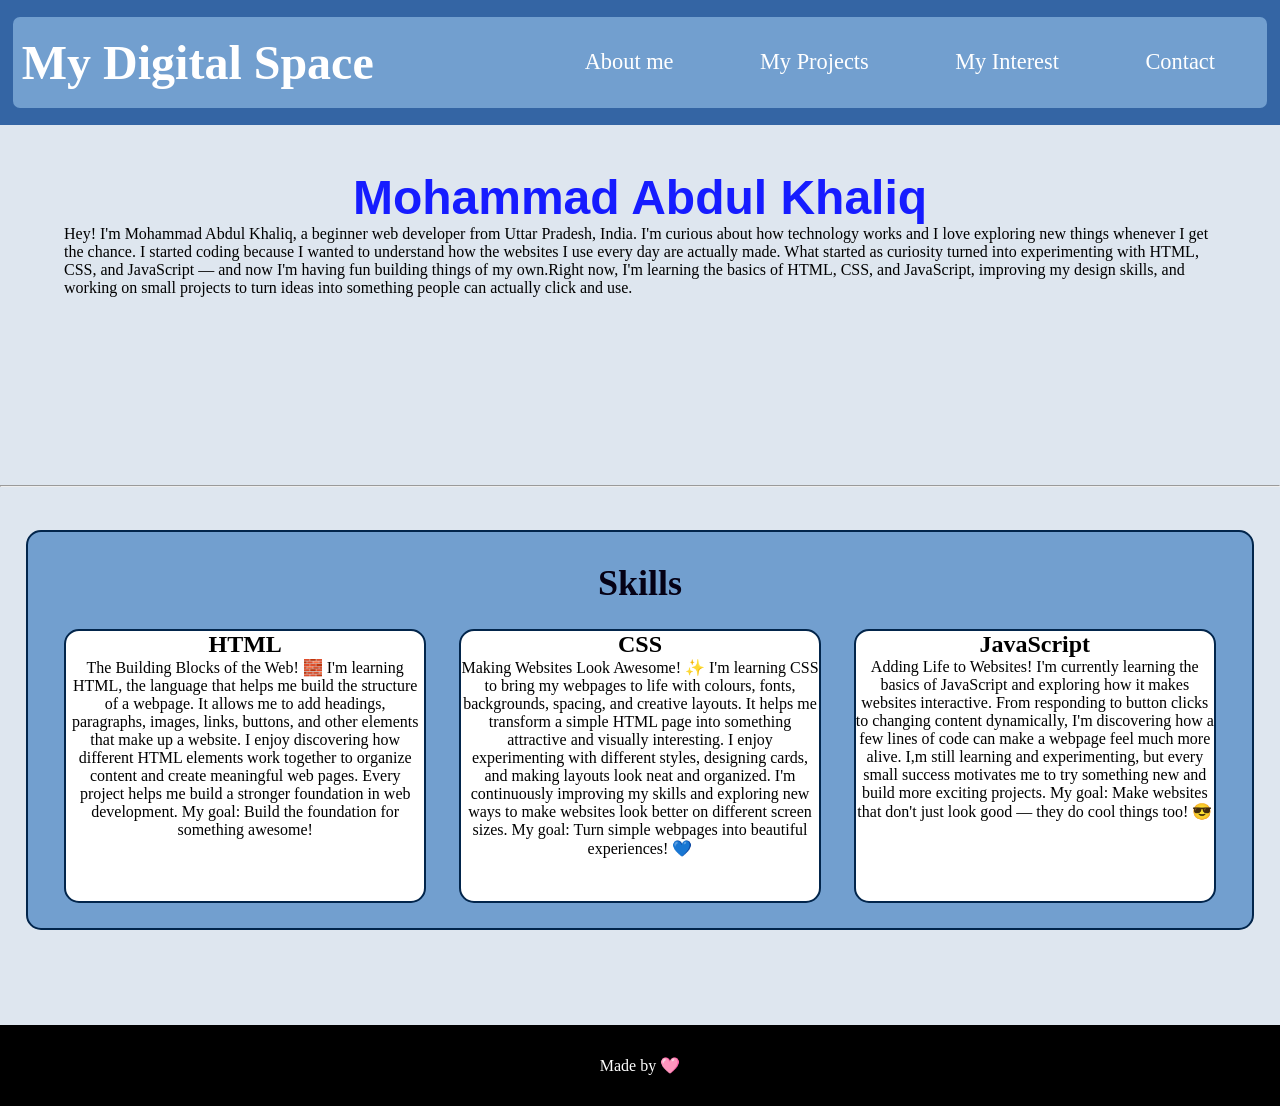
<file: AboutMe.html>
<!DOCTYPE html>
<html lang="en">

<head>
    <meta charset="UTF-8">
    <meta name="viewport" content="width=device-width, initial-scale=1.0">
    <title>About Me</title>
    <link rel="stylesheet" href="Style2.css">
</head>

<body>
    <header>
        <div class="headerBox">
            <div class="box">
                <div class="title">
                    <h1><b>My Digital Space</b></h1>
                </div>
                <div class="navbar">
                    <ul>
                        <li><a href="AboutMe.html" target="_blank">About me</a></li>
                        <li><a href="MyProjects.html" target="_blank">My Projects</a></li>
                        <li><a href="MyInterest.html" target="_blank">My Interest</a></li>
                        <li><a href="Contact.html" target="_blank">Contact</a></li>
                    </ul>
                </div>
            </div>
        </div>
    </header>
    <main>
        <div class="main">
            <div class="aboutMe">
                <h1>Mohammad Abdul Khaliq</h1>
                <p>Hey! I'm Mohammad Abdul Khaliq, a beginner web developer from Uttar Pradesh, India. I'm curious about
                    how technology works and I love exploring new things whenever I get the chance.

                    I started coding because I wanted to understand how the websites I use every day are actually made.
                    What started as curiosity turned into experimenting with HTML, CSS, and JavaScript — and now I'm
                    having fun building things of my own.Right now, I'm learning the basics of HTML, CSS, and JavaScript, improving my design skills, and working on small projects to turn ideas into something people can actually click and use. </p>
            </div>
            <hr><br>
            <div class="skills">
                <div class="skillsHead">
                    <h2>Skills</h2> 
                </div>
                <div class="skillsBox">
                    <div class="html" style="text-align: center; align-items: center;">
                        <h2>HTML</h2>
                        <p>The Building Blocks of the Web! 🧱
                        
                        I'm learning HTML, the language that helps me build the structure of a webpage. It allows me to add headings,
                        paragraphs, images, links, buttons, and other elements that make up a website. I enjoy discovering how different HTML
                        elements work together to organize content and create meaningful web pages. Every project helps me build a stronger
                        foundation in web development.
                        
                        My goal: Build the foundation for something awesome!</p>
                    </div>
                    <div class="css" style="text-align: center; align-items: center;">
                        <h2>CSS</h2>
                        <P>Making Websites Look Awesome! ✨
                        
                        I'm learning CSS to bring my webpages to life with colours, fonts, backgrounds, spacing, and creative layouts. It helps
                        me transform a simple HTML page into something attractive and visually interesting. I enjoy experimenting with different
                        styles, designing cards, and making layouts look neat and organized. I'm continuously improving my skills and exploring
                        new ways to make websites look better on different screen sizes.
                        
                        My goal: Turn simple webpages into beautiful experiences! 💙</P>
                    </div>
                    <div class="JavaScript" style="text-align: center; align-items: center;">
                        <h2>JavaScript</h2>
                        <p>Adding Life to Websites!
                        
                        I'm currently learning the basics of JavaScript and exploring how it makes websites interactive. From responding to
                        button clicks to changing content dynamically, I'm discovering how a few lines of code can make a webpage feel much more
                        alive. I,m still learning and experimenting, but every small success motivates me to try something new and build more
                        exciting projects.
                        
                        My goal: Make websites that don't just look good — they do cool things too! 😎</p>
                    </div>
                </div>
            </div>
            <div class="img">

            </div>
        </div>
    </main>
    <footer>
        <div class="footer">
            <div class="text">
                <p>Made by 🩷</p>
            </div>
        </div>
    </footer>
</body>

</html>
</file>
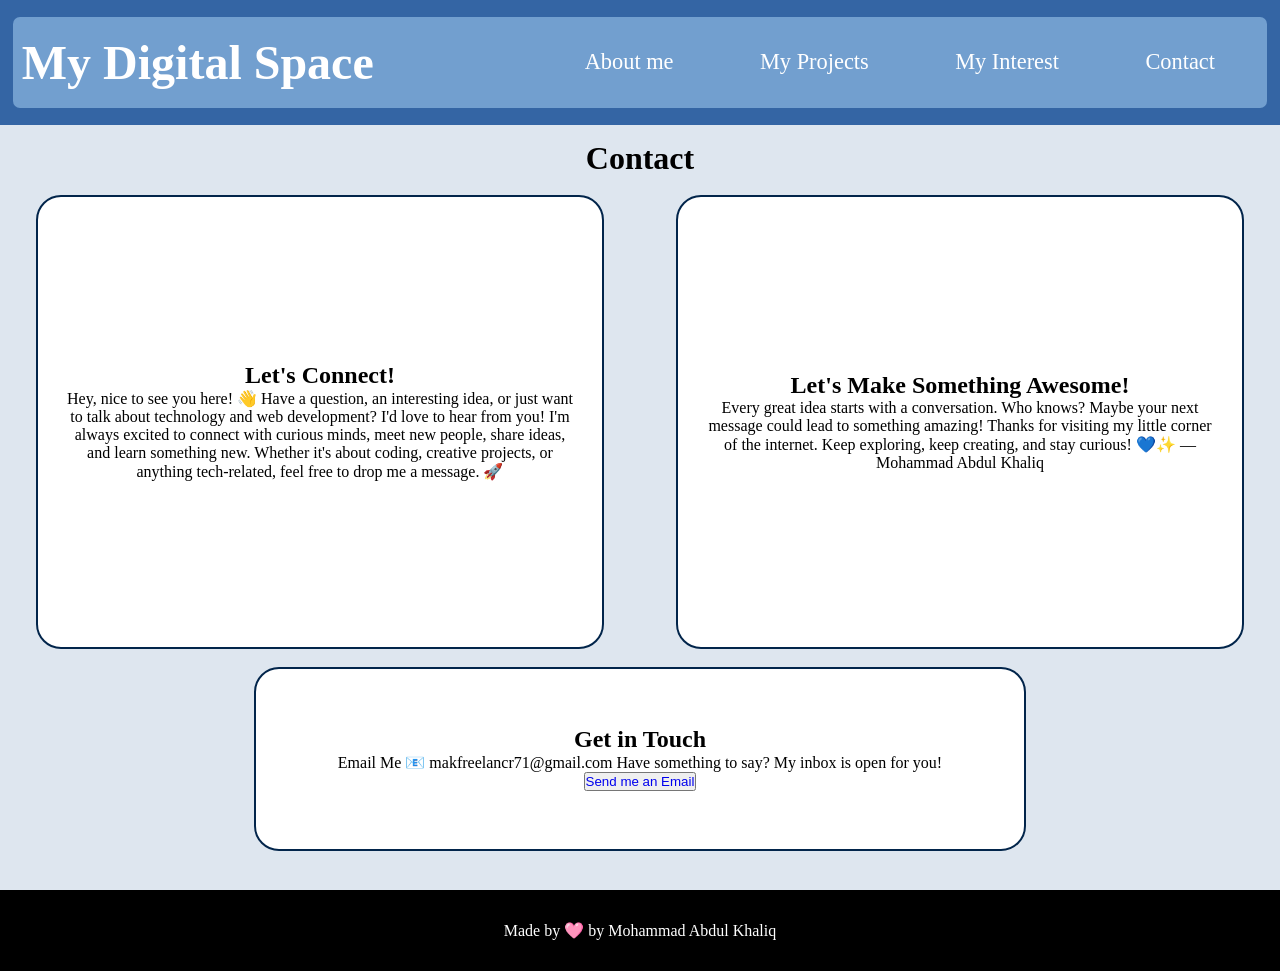
<file: Contact.html>
<!DOCTYPE html>
<html lang="en">

<head>
    <meta charset="UTF-8">
    <meta name="viewport" content="width=device-width, initial-scale=1.0">
    <title>Contact</title>
    <link rel="stylesheet" href="Style5.css">
</head>

<body>
    <header>
        <header>
            <div class="headerBox">
                <div class="box">
                    <div class="title">
                        <h1><b>My Digital Space</b></h1>
                    </div>
                    <div class="navbar">
                        <ul>
                            <li><a href="AboutMe.html" target="_blank">About me</a></li>
                            <li><a href="MyProjects.html" target="_blank">My Projects</a></li>
                            <li><a href="MyInterest.html" target="_blank">My Interest</a></li>
                            <li><a href="Contact.html" target="_blank">Contact</a></li>
                        </ul>
                    </div>
                </div>
            </div>
        </header>
        <main>
            <h1>Contact</h1>
            <div class="row1">
                <div class="box1" style="text-align: center; align-content: center;  padding:0 2vw;">
                    <h2>Let's Connect!</h2>
                    <p>Hey, nice to see you here! 👋
                    
                    Have a question, an interesting idea, or just want to talk about technology and web development? I'd love to hear from
                    you!
                    
                    I'm always excited to connect with curious minds, meet new people, share ideas, and learn something new. Whether it's
                    about coding, creative projects, or anything tech-related, feel free to drop me a message. 🚀</p>
                </div>
                <div class="box2" style="text-align: center; align-content: center;  padding:0 2vw;">
                    <h2>Let's Make Something Awesome!</h2>
                    <p>Every great idea starts with a conversation. Who knows? Maybe your next message could lead to something amazing!
                    
                        Thanks for visiting my little corner of the internet. Keep exploring, keep creating, and stay curious! 💙✨
                    
                        — Mohammad Abdul Khaliq</p>
                </div>
            </div>
            <div class="row2">
                <div class="box3" style="text-align: center; align-content: center;">
                   <h2>Get in Touch</h2>
                   <p>Email Me
                
                📧 makfreelancr71@gmail.com
                
                Have something to say? My inbox is open for you!</p>
                <button>
                    <a href="mailto:makfreelancr71@gmail.com">Send me an Email</a>
                </button>
            </div>
            </div>
        </main>
        <footer>
            <div class="footer">
                <div class="text">
                    <p>Made by 🩷 by Mohammad Abdul Khaliq</p>
                </div>
            </div>
        </footer>
</body>

</html>
</file>
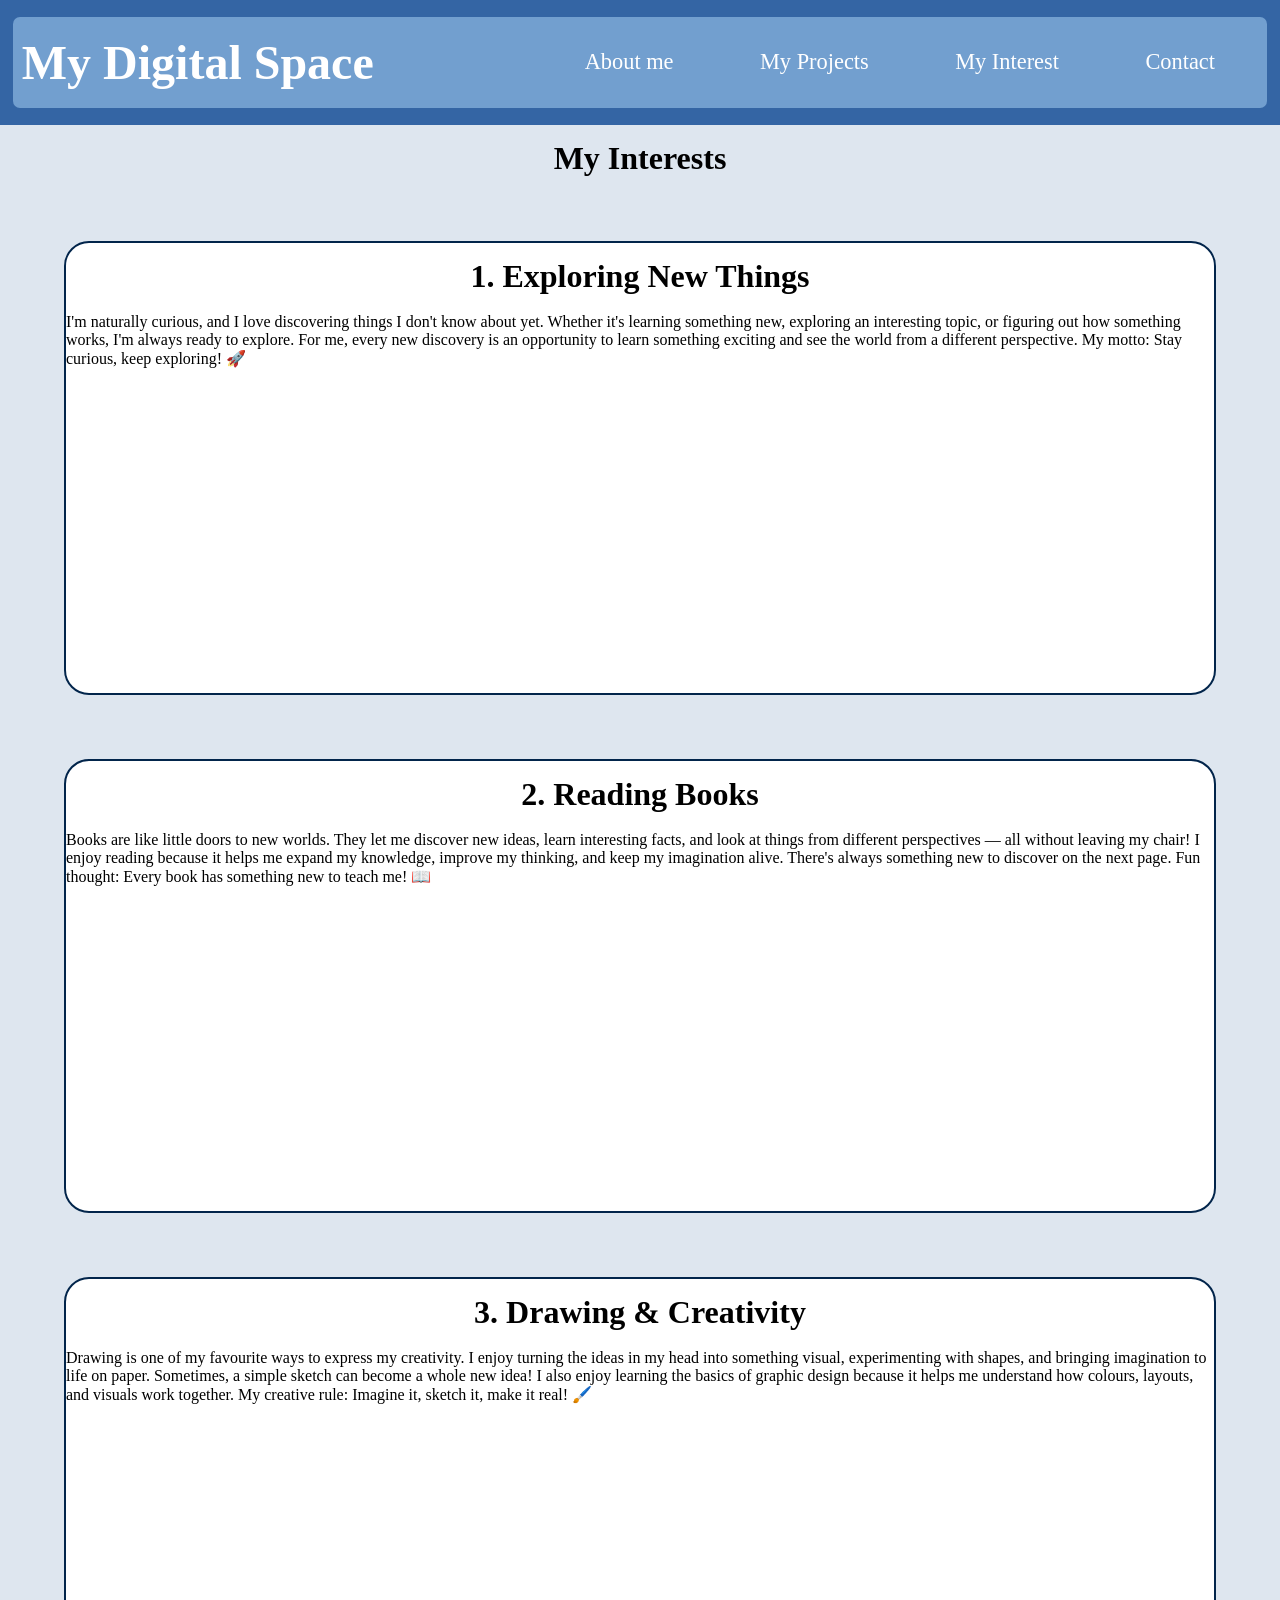
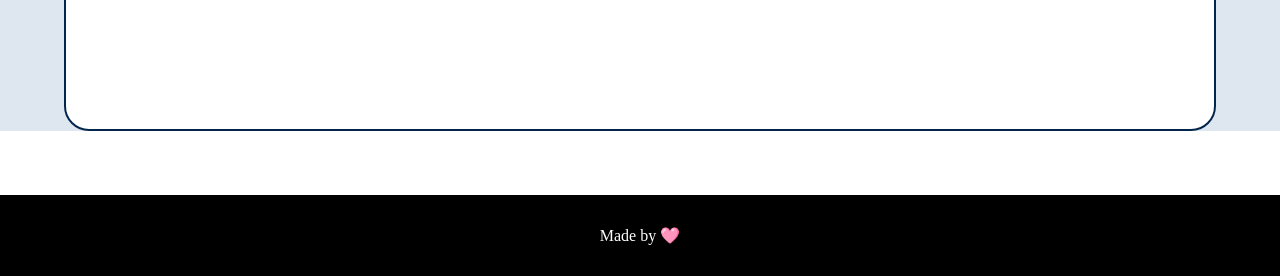
<file: MyInterest.html>
<!DOCTYPE html>
<html lang="en">

<head>
    <meta charset="UTF-8">
    <meta name="viewport" content="width=device-width, initial-scale=1.0">
    <title>My Interest</title>
    <link rel="stylesheet" href="Style4.css">
</head>

<body>
    <header>
        <div class="headerBox">
            <div class="box">
                <div class="title">
                    <h1><b>My Digital Space</b></h1>
                </div>
                <div class="navbar">
                    <ul>
                        <li><a href="AboutMe.html" target="_blank">About me</a></li>
                        <li><a href="MyProjects.html" target="_blank">My Projects</a></li>
                        <li><a href="MyInterest.html" target="_blank">My Interest</a></li>
                        <li><a href="Contact.html" target="_blank">Contact</a></li>
                    </ul>
                </div>
            </div>
        </div>
    </header>
    <main>
        <h1>
            My Interests
        </h1>
        <div class="box1">
            <h1> 1. Exploring New Things</h1>
            <p>I'm naturally curious, and I love discovering things I don't know about yet. Whether it's learning
                something new, exploring an interesting topic, or figuring out how something works, I'm always ready to
                explore. For me, every new discovery is an opportunity to learn something exciting and see the world
                from a different perspective.

                My motto: Stay curious, keep exploring! 🚀</P>
        </div>
        <div class="box2">
            <h1> 2. Reading Books</h1>
            <p>Books are like little doors to new worlds. They let me discover new ideas, learn interesting facts, and
                look at things from different perspectives — all without leaving my chair! I enjoy reading because it
                helps me expand my knowledge, improve my thinking, and keep my imagination alive. There's always
                something new to discover on the next page.

                Fun thought: Every book has something new to teach me! 📖</P>
        </div>
        <div class="box3">
             <h1>3. Drawing & Creativity</h1>
             <p>Drawing is one of my favourite ways to express my creativity. I enjoy turning the ideas in my head into something
            visual, experimenting with shapes, and bringing imagination to life on paper. Sometimes, a simple sketch can become a
            whole new idea! I also enjoy learning the basics of graphic design because it helps me understand how colours, layouts,
            and visuals work together.
            
            My creative rule: Imagine it, sketch it, make it real! 🖌️</p>
        </div>
    </main>
    <footer>
        <div class="footer">
            <div class="text">
                <p>Made by 🩷</p>
            </div>
        </div>
    </footer>
</body>

</html>
</file>
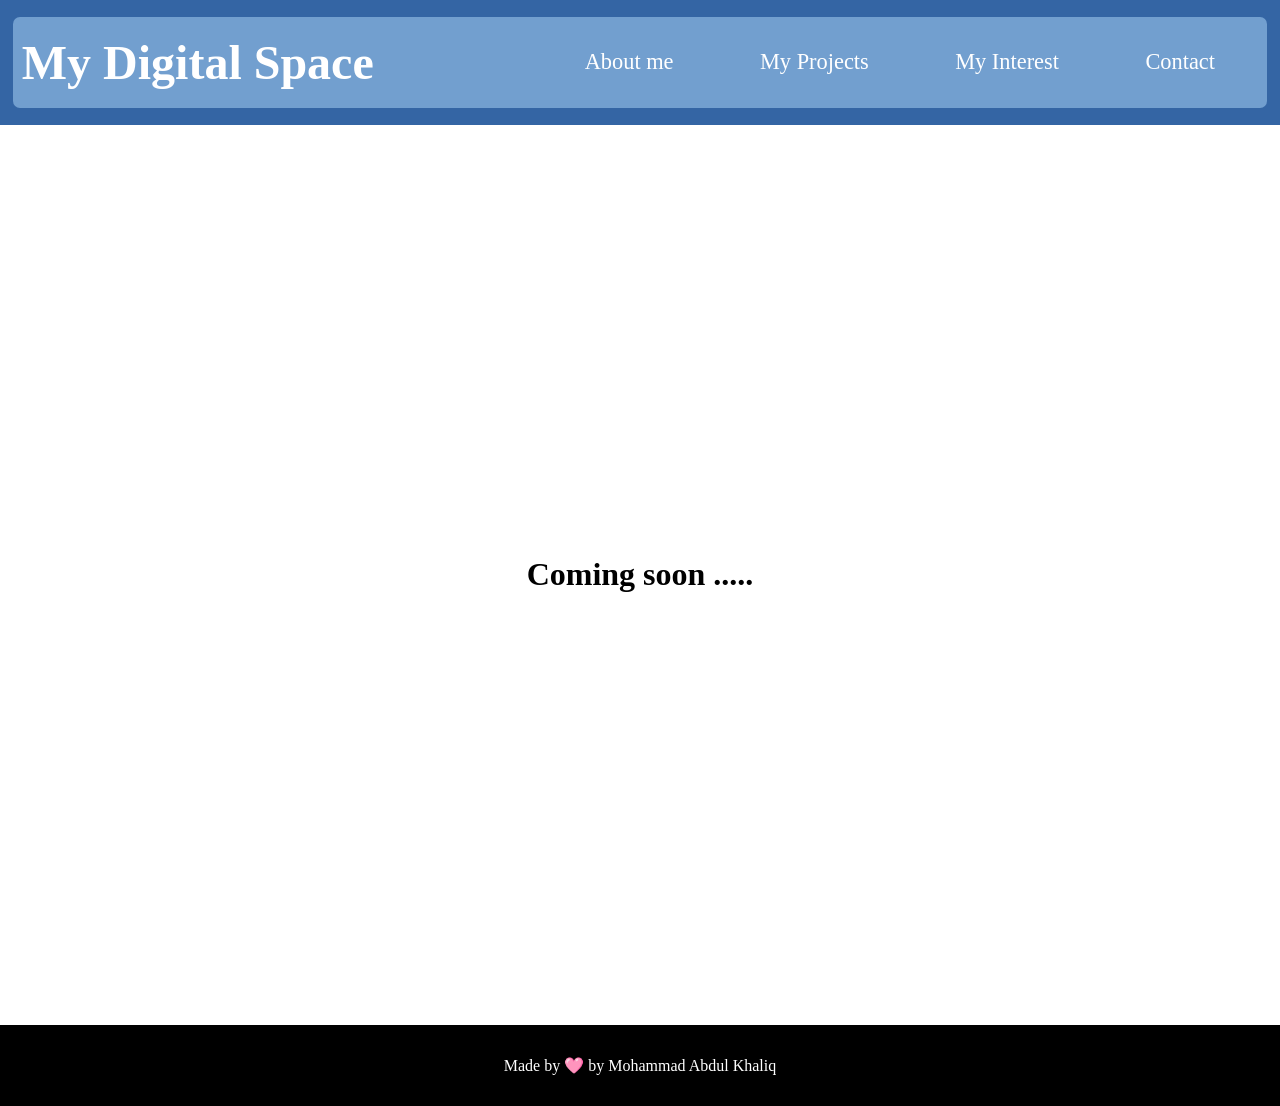
<file: MyProjects.html>
<!DOCTYPE html>
<html lang="en">

<head>
    <meta charset="UTF-8">
    <meta name="viewport" content="width=device-width, initial-scale=1.0">
    <title>My Projects</title>
    <link rel="stylesheet" href="Style3.css">
</head>

<body>
    <header>
        <div class="headerBox">
            <div class="box">
                <div class="title">
                    <h1><b>My Digital Space</b></h1>
                </div>
                <div class="navbar">
                    <ul>
                        <li><a href="AboutMe.html" target="_blank">About me</a></li>
                        <li><a href="MyProjects.html" target="_blank">My Projects</a></li>
                        <li><a href="MyInterest.html" target="_blank">My Interest</a></li>
                        <li><a href="Contact.html" target="_blank">Contact</a></li>
                    </ul>
                </div>
            </div>
        </div>
    </header>
    <main>
         <h1>Coming soon .....</h1>
    </main>
    <footer>
        <div class="footer">
            <div class="text">
                <p>Made by 🩷 by Mohammad Abdul Khaliq</p>
            </div>
        </div>
    </footer>
</body>

</html>
</file>
<file: Style2.css>
* {
    margin: 0;
    padding: 0;
    list-style: none;
    text-decoration: none;
}

header {
    position: sticky;
    top: 0;
    z-index: 100;
    
}

.headerBox {
    background-color: #3465a4;
    height: 11vh;
    padding: 1vw;
    display: flex;
    color: white;
    justify-content: center;
    align-items: center; 
}

.box {
    background-color: #729fcf;
    color: white;
    border-radius: 7px;
    display: flex;
    justify-content: space-around;
    width: 98vw;
    padding: .4vw;
    height: 9vh;
    align-items: center;
}

.box .title {
    width: 40vw;
    font-size: 1.5rem;
}

.box .navbar {
    width: 56vw;
}

.box ul {
    display: flex;
    justify-content: space-around;
    align-items: center;
}

.navbar ul li a {
    color: white;
    font-size: 1.4rem;
}

.main {
    background-color: #dee6ef;
    align-items: center;
    height: 100vh;
}

.main .aboutMe {
    height: 40vh;

}

.main .aboutMe h1 {
    font-family: 'Lucida Sans Unicode', Geneva, Verdana, sans-serif;
    text-align: center;
    color: #161cff;  
    padding-top: 5vh;
    font-size: 3rem;
}
.aboutMe p {
    margin: 0 5vw;
}
.skills {
    margin: 2vw;
    height: 42vh;
    padding: 1vh;
    background-color: #729fcf;
    align-items: center; 
    justify-content: center;
    display: flex;
    flex-direction: column;
    border-radius: 15px;
    border: 2px solid #02254b;
}
.skillsHead{
    height: 5vh;
    margin-bottom: 22px;
    font-size: 1.5rem;
    color: rgb(5, 1, 21);
}
.skills .skillsBox { 
    background-color: #729fcf; 
    height: 30vh;
    width: 90vw;
    border-radius: 15px;
    display: flex;
    justify-content: space-between;
}
.html {
    background-color: #ffffff; 
    height: 30vh;
    width: 28vw;
    border-radius: 15px;
    border: 2px solid #02254b;
}
.css {
    background-color: #ffffff; 
    height: 30vh;
    width: 28vw;
    border-radius: 15px;
    border: 2px solid #02254b;
}
.JavaScript{
    background-color: #ffffff; 
    height: 30vh;
    width: 28vw;
    border-radius: 15px;
    border: 2px solid #02254b;
}
Footer {
    background-color: black;
    color: white;
    height: 9vh;
    display: flex;
    justify-content: center;
    align-items: center;
}
.footer .text {
    text-align: center;    
}
</file>
<file: Style5.css>
* {
    margin: 0;
    padding: 0;
    list-style: none;
    text-decoration: none;
}
header {
    position: sticky;
    top: 0;
    z-index: 100;
}

.headerBox {
    background-color:#3465a4 ; 
    height: 11vh; 
    padding: 1vw;
    display: flex; 
    color: white;
    justify-content: center;
    align-items: center;
}
.box { 
    background-color: #729fcf;
    color: white;
    border-radius: 7px;
    display: flex;
    justify-content: space-around;
    width: 98vw;
    padding: .4vw;
    height: 9vh;
    align-items: center; 
}
.box .title {
    width: 40vw;
    font-size: 1.5rem;
}
.box .navbar {
    width: 56vw;
}
.box ul {
    display: flex;
    justify-content: space-around;
    align-items: center;
}
.navbar ul li a {
    color: white;
    font-size: 1.4rem;
} 
main {
    height: 85vh;
    background-color: #dee6ef;
}
main h1 {
    color: black;
    text-align: center;
    margin: 2vh;
    margin-top: 0;
    padding-top: 15px;
}
.box1 {
    height: 50vh;
    width: 40vw;
    background-color: white;
    border: 2px solid #02254b;
    border-radius: 25px;
}
.box2 {
    height: 50vh;
    width: 40vw;
    background-color: white;
    border: 2px solid #02254b;
    border-radius: 25px;
}
.row1 {
    display: flex;
    justify-content: space-around;
}
.row2 {
    display: flex;
    justify-content: center;
}
.box3 {
    width: 60vw;
    height: 20vh;
    background-color: white;
    margin: 2vh;
    border: 2px solid #02254b;
    border-radius: 25px; 
}
Footer {
    background-color: black;
    color: white;
    height: 9vh;
    display: flex;
    justify-content: center;
    align-items: center;
}
.footer .text {
    text-align: center;    
}
</file>
<file: Style4.css>
* {
    margin: 0;
    padding: 0;
    list-style: none;
    text-decoration: none;
}

header {
    position: sticky;
    top: 0;
    z-index: 100;
}

.headerBox {
    background-color: #3465a4;
    height: 11vh;
    padding: 1vw;
    display: flex;
    color: white;
    justify-content: center;
    align-items: center;
}

.box {
    background-color: #729fcf;
    color: white;
    border-radius: 7px;
    display: flex;
    justify-content: space-around;
    width: 98vw;
    padding: .4vw;
    height: 9vh;
    align-items: center;
}

.box .title {
    width: 40vw;
    font-size: 1.5rem;
}

.box .navbar {
    width: 56vw;
}

.box ul {
    display: flex;
    justify-content: space-around;
    align-items: center;
}

.navbar ul li a {
    color: white;
    font-size: 1.4rem;
}

main {
    background-color: #dee6ef;
}

main h1 {
    color: black;
    text-align: center;
    margin: 2vh;
    margin-top: 0;
    padding-top: 15px;
}

.box1 {
    height: 50vh;
    margin: 5vw;
    background-color: white;
    border-radius: 25px;
    border: 2px solid #02254b;
}

.main p {
    padding: 30px;
    font-size: 1.5rem;
}

.box2 {
    height: 50vh;
    margin: 5vw;
    background-color: white;
    border-radius: 25px;
    border: 2px solid #02254b;
}

.box3 {
    height: 50vh;
    margin: 5vw;
    background-color: white;
    border-radius: 25px;
    border: 2px solid #02254b;
}

Footer {
    background-color: black;
    color: white;
    height: 9vh;
    display: flex;
    justify-content: center;
    align-items: center;
}

.footer .text {
    text-align: center;
}
</file>
<file: Style3.css>
* {
    margin: 0;
    padding: 0;
    list-style: none;
    text-decoration: none;
}

header {
    position: sticky;
    bottom: 0;
    z-index: 100;

}

.headerBox {
    background-color: #3465a4;
    height: 11vh;
    padding: 1vw;
    display: flex;
    color: white;
    justify-content: center;
    align-items: center;
}

.box {
    background-color: #729fcf;
    color: white;
    border-radius: 7px;
    display: flex;
    justify-content: space-around;
    width: 98vw;
    padding: .4vw;
    height: 9vh;
    align-items: center;
}

.box .title {
    width: 40vw;
    font-size: 1.5rem;
}

.box .navbar {
    width: 56vw;
}

.box ul {
    display: flex;
    justify-content: space-around;
    align-items: center;
}

.navbar ul li a {
    color: white;
    font-size: 1.4rem;
}
main {
    text-size: 3rem;
    text-align: center;
    align-content: center;
    height: 100vh;
}
 Footer {
    background-color: black;
    color: white;
    height: 9vh;
    width: 100%;
    display: flex;
    justify-content: center;
    align-items: center;
}

.footer .text {
    text-align: center;
}
</file>
